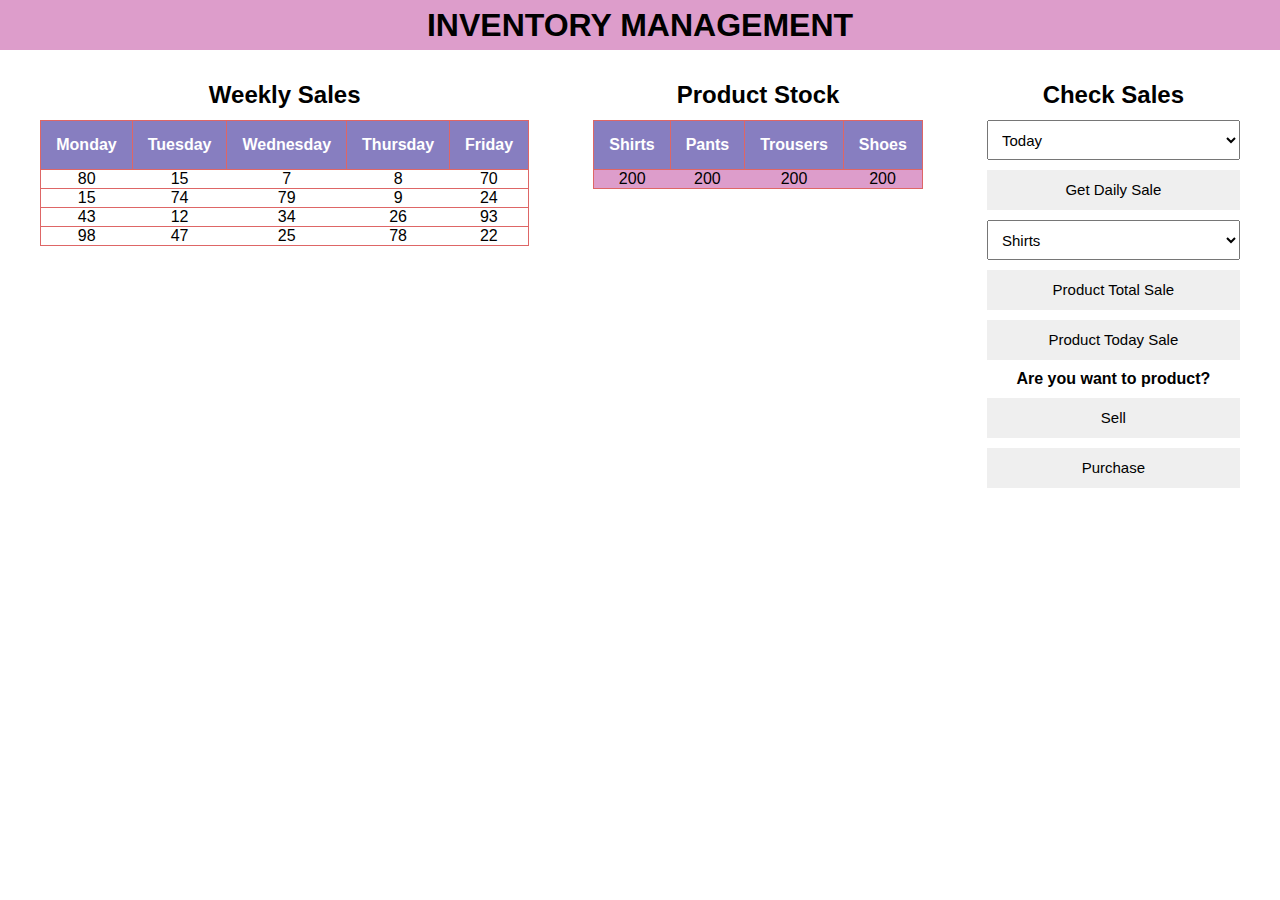
<file: index.html>
<!DOCTYPE html>
<html lang="en">
  <head>
    <meta charset="UTF-8" />
    <meta name="viewport" content="width=device-width, initial-scale=1.0" />
    <title>Inventory Management</title>
    <link rel="stylesheet" href="inventory.css" />
  </head>
  <body>
    <header><h1>Inventory Management</h1></header>
    <div class="app">
      <div class="table">
        <h2>Weekly Sales</h2>
        <table id="sales">
          <tr>
            <th>Monday</th>
            <th>Tuesday</th>
            <th>Wednesday</th>
            <th>Thursday</th>
            <th>Friday</th>
          </tr>
        </table>
      </div>
      <div class="table">
        <h2>Product Stock</h2>
        <table id="product">
          <tr>
            <th>Shirts</th>
            <th>Pants</th>
            <th>Trousers</th>
            <th>Shoes</th>
          </tr>
          <tr>
            <td>200</td>
            <td>200</td>
            <td>200</td>
            <td>200</td>
          </tr>
        </table>
      </div>
      <div class="left-nav">
        <h2>Check Sales</h2>
        <form>
          <select name="days" id="days">
            <option value="today">Today</option>
            <option value="monday">Monday</option>
            <option value="tuesday">Tuesday</option>
            <option value="wednesday">Wednesday</option>
            <option value="thursday">Thursday</option>
            <option value="friday">Friday</option>
          </select>
        </form>
        <button onclick="getDailySale()">Get Daily Sale</button>
        <form id="ddlProduct">
          <select name="productName" id="productName">
            <option value="0">Shirts</option>
            <option value="1">Pants</option>
            <option value="2">Trousers</option>
            <option value="3">Shoes</option>
          </select>
        </form>
        <button onclick="productTotalSale()">Product Total Sale</button>
        <!-- <p>---------------- OR ---------------</p> -->
        <button onclick="productTodaySale()">Product Today Sale</button>
        <p>Are you want to product?</p>
        <button onclick="productSell();">Sell</button>
        <button onclick="productPurchase();">Purchase</button>
      </div>
    </div>
    <script src="inventory.js"></script>
  </body>
</html>
</file>
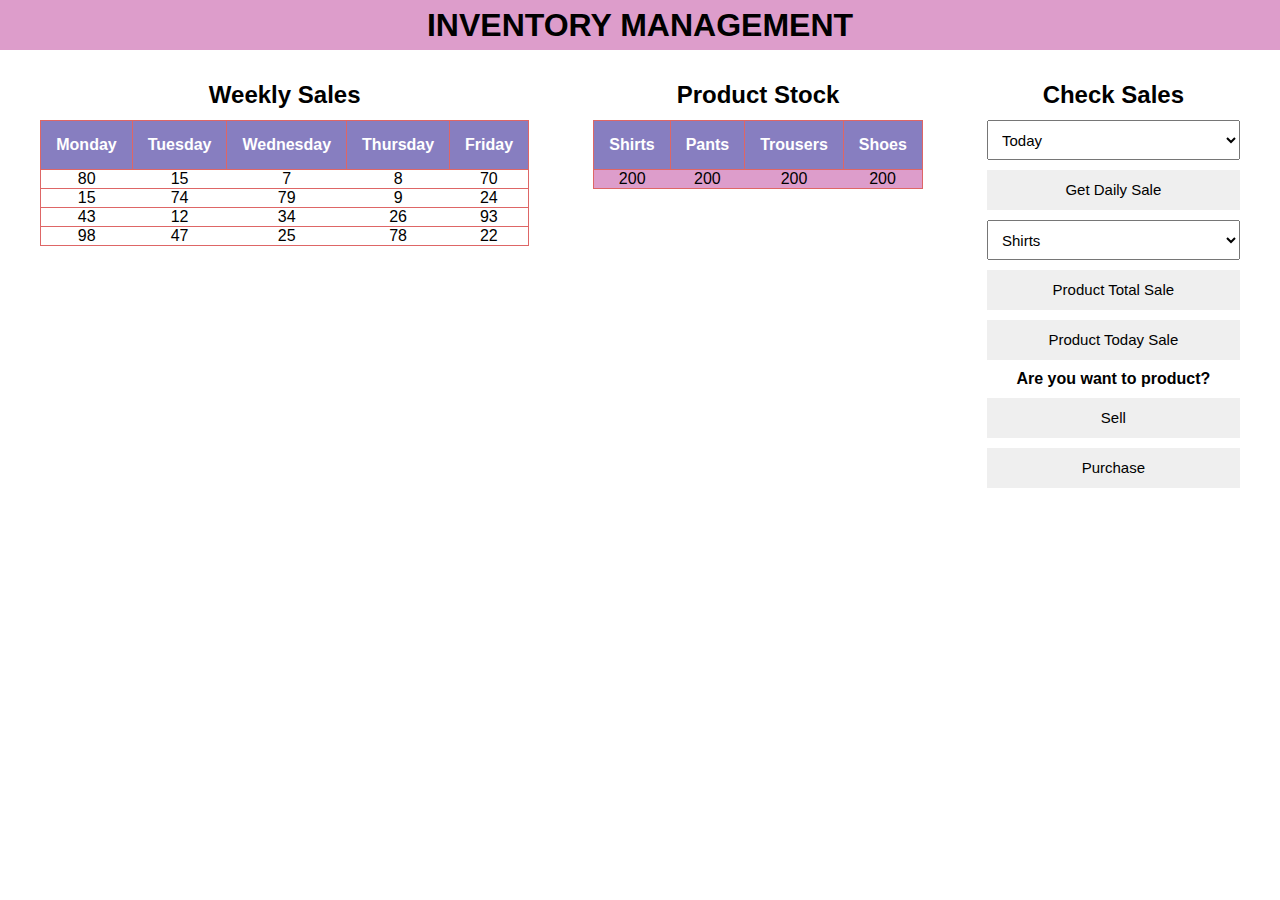
<file: inventory.html>
<!DOCTYPE html>
<html lang="en">
  <head>
    <meta charset="UTF-8" />
    <meta name="viewport" content="width=device-width, initial-scale=1.0" />
    <title>Inventory Management</title>
    <link rel="stylesheet" href="inventory.css" />
  </head>
  <body>
    <header><h1>Inventory Management</h1></header>
    <div class="app">
      <div class="table">
        <h2>Weekly Sales</h2>
        <table id="sales">
          <tr>
            <th>Monday</th>
            <th>Tuesday</th>
            <th>Wednesday</th>
            <th>Thursday</th>
            <th>Friday</th>
          </tr>
        </table>
      </div>
      <div class="table">
        <h2>Product Stock</h2>
        <table id="product">
          <tr>
            <th>Shirts</th>
            <th>Pants</th>
            <th>Trousers</th>
            <th>Shoes</th>
          </tr>
          <tr>
            <td>200</td>
            <td>200</td>
            <td>200</td>
            <td>200</td>
          </tr>
        </table>
      </div>
      <div class="left-nav">
        <h2>Check Sales</h2>
        <form>
          <select name="days" id="days">
            <option value="today">Today</option>
            <option value="monday">Monday</option>
            <option value="tuesday">Tuesday</option>
            <option value="wednesday">Wednesday</option>
            <option value="thursday">Thursday</option>
            <option value="friday">Friday</option>
          </select>
        </form>
        <button onclick="getDailySale()">Get Daily Sale</button>
        <form id="ddlProduct">
          <select name="productName" id="productName">
            <option value="0">Shirts</option>
            <option value="1">Pants</option>
            <option value="2">Trousers</option>
            <option value="3">Shoes</option>
          </select>
        </form>
        <button onclick="productTotalSale()">Product Total Sale</button>
        <!-- <p>---------------- OR ---------------</p> -->
        <button onclick="productTodaySale()">Product Today Sale</button>
        <p>Are you want to product?</p>
        <button onclick="productSell();">Sell</button>
        <button onclick="productPurchase();">Purchase</button>
      </div>
    </div>
    <script src="inventory.js"></script>
  </body>
</html>
</file>
<file: inventory.css>
* {
    margin: 0;
    padding: 0;
    font-family: Arial, Helvetica, sans-serif;
  }
  header {
    background-color: #dd9dcb;
    text-align: center;
    margin-bottom: 20px;
    line-height: 50px;
    text-transform: uppercase;
  }
  .app {
    width: 98.72vw;
    height: 85vh;
    margin: auto;
    display: flex;
    justify-content: space-around;
    align-items: flex-start;
  }
  .table {
    text-align: center;
  }
  .table h2 {
    line-height: 50px;
  }
  table {
    border-collapse: collapse;
  }
  table,
  tr,
  th {
    padding: 15px;
    text-align: center;
    border: 1px solid #de6666;
  }
  tr:nth-child(even) {
    background-color: #dd9dcb;
  }
  tr:hover {
    background-color: rgb(55, 162, 205);
  }
  th {
    background-color:rgb(135, 126, 192);
    color: white;
  }
  .left-nav {
    width: 20%;
    height: 95%;
    /* background-color: orange; */
  }
  .left-nav h2 {
    line-height: 50px;
    text-align: center;
  }
  form select {
    width: 100%;
    height: 40px;
    font-size: 15px;
    padding: 10px;
    cursor: pointer;
  }
  .left-nav button {
    width: 100%;
    font-size: 15px;
    line-height: 40px;
    margin-top: 10px;
    border: none;
    cursor: pointer;
  }
  .left-nav button:hover {
    background-color: blueviolet;
    color: white;
  }
  #ddlProduct {
    margin-top: 10px;
  }
  .left-nav p {
    text-align: center;
    margin-top: 10px;
    font-weight: bold;
  }
</file>
